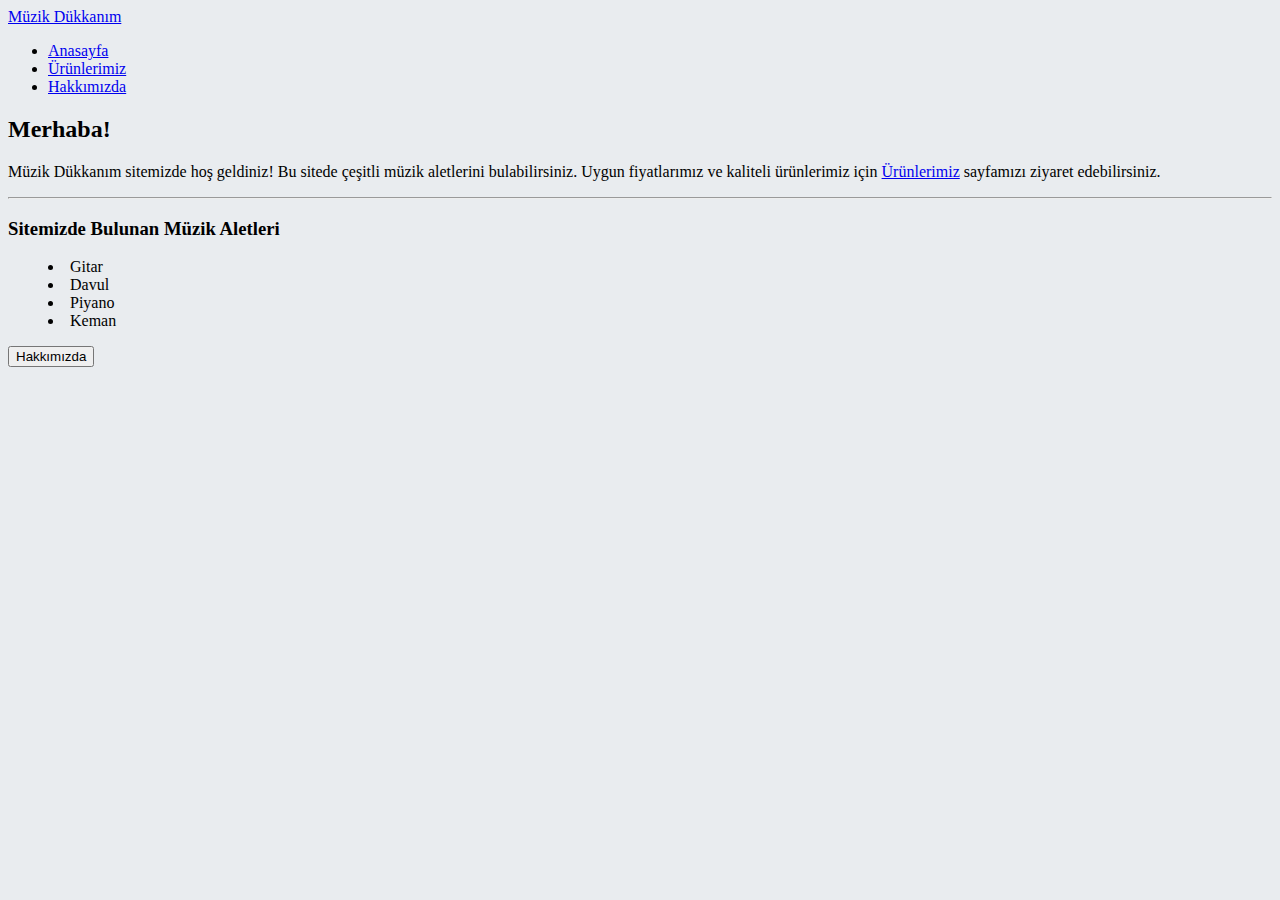
<file: index.html>
<!DOCTYPE html>
<html lang="en">

<head>
    <meta charset="UTF-8">
    <meta http-equiv="X-UA-Compatible" content="IE=edge">
    <meta name="viewport" content="width=device-width, initial-scale=1.0">
    <link href="https://cdn.jsdelivr.net/npm/bootstrap@5.1.0/dist/css/bootstrap.min.css" rel="stylesheet"
        integrity="sha384-KyZXEAg3QhqLMpG8r+8fhAXLRk2vvoC2f3B09zVXn8CA5QIVfZOJ3BCsw2P0p/We" crossorigin="anonymous">
    <link rel="stylesheet" href="css/style.css">
    <title>Müzik Dükkanım</title>
</head>

<body>
    <nav class="navbar navbar-dark bg-dark navbar-expand">
        <div class="container-fluid">
            <a class="navbar-brand text-danger goToHomepageFromTitle" href="#">Müzik Dükkanım</a>
            <div class="collapse navbar-collapse" id="navbarNav">
                <ul class="navbar-nav">
                    <li class="nav-item">
                        <a class="nav-link active goToHomepageFromNavbar" aria-current="page" href="#">Anasayfa</a>
                    </li>
                    <li class="nav-item">
                        <a class="nav-link goToProducts" href="#">Ürünlerimiz</a>
                    </li>
                    <li class="nav-item">
                        <a class="nav-link goToAboutUsFromNavbar" href="#">Hakkımızda</a>
                    </li>
                </ul>
            </div>
        </div>
    </nav>

    <div id="homepage" class="text-center">
        <div class="jumbotron vh-100 p-5 bg-light">
            <h2 class="text-danger display-1">Merhaba!</h2>
            <p>Müzik Dükkanım sitemizde hoş geldiniz! Bu sitede çeşitli müzik aletlerini bulabilirsiniz. Uygun
                fiyatlarımız ve kaliteli ürünlerimiz için <a class="text-decoration-none goToProducts" href="#">Ürünlerimiz</a>
                sayfamızı ziyaret edebilirsiniz.</p>

            <hr>

            <h3 class="text-warning">Sitemizde Bulunan Müzik Aletleri</h3>

            <ul>
                <li>Gitar</li>
                <li>Davul</li>
                <li>Piyano</li>
                <li>Keman</li>
            </ul>

            <button class="btn btn-primary goToAboutUsFromButton" type="button">Hakkımızda</button>
        </div>
    </div>

    <div id="products">
        <div class="container">
            <h2 class="display-2 products-title text-center">Ürünlerimiz</h2>
            <div class="row">
                <div class="col-4">
                    <div class="card">
                        <img src="assets/instrument-1.jpg" class="card-img-top" alt="Instrument Image">
                        <div class="card-body">
                            <h5 class="card-title">Card title</h5>
                            <h6><span class="badge bg-secondary">6000TL</span></h6>
                        </div>
                    </div>
                </div>
                <div class="col-4">
                    <div class="card">
                        <img src="assets/instrument-2.jpg" class="card-img-top" alt="Instrument Image">
                        <div class="card-body">
                            <h5 class="card-title">Card title</h5>
                            <h6><span class="badge bg-secondary">6000TL</span></h6>
                        </div>
                    </div>
                </div>
                <div class="col-4">
                    <div class="card">
                        <img src="assets/instrument-3.jpg" class="card-img-top" alt="Instrument Image">
                        <div class="card-body">
                            <h5 class="card-title">Card title</h5>
                            <h6><span class="badge bg-secondary">6000TL</span></h6>
                        </div>
                    </div>
                </div>
                <div class="col-4">
                    <div class="card">
                        <img src="assets/instrument-4.jpg" class="card-img-top" alt="Instrument Image">
                        <div class="card-body">
                            <h5 class="card-title">Card title</h5>
                            <h6><span class="badge bg-secondary">6000TL</span></h6>
                        </div>
                    </div>
                </div>
                <div class="col-4">
                    <div class="card">
                        <img src="assets/instrument-5.jpg" class="card-img-top" alt="Instrument Image">
                        <div class="card-body">
                            <h5 class="card-title">Card title</h5>
                            <h6><span class="badge bg-secondary">6000TL</span></h6>
                        </div>
                    </div>
                </div>
                <div class="col-4">
                    <div class="card">
                        <img src="assets/instrument-6.jpg" class="card-img-top" alt="Instrument Image">
                        <div class="card-body">
                            <h5 class="card-title">Card title</h5>
                            <h6><span class="badge bg-secondary">6000TL</span></h6>
                        </div>
                    </div>
                </div>
            </div>
        </div>
    </div>

    <div id="aboutus">
        <h2 class="display-2 aboutus-title text-center">Hakkımızda</h2>
        <div class="container text-start">
            <p>Müzik Dükkanım 2021 yılında Cengiz C. Mataracı, Furkan Tolga Yücel ve Mehmet Aziz Algüllü tarafından
                kurulmuştur. Çeşitli müzik aletlerini uygun fiyatlar ile buluşturmak için kurulmuştur.</p>
            <h3 class="text-warning">Sitemizde Bulunan Müzik Aletleri</h3>
            <p>Lorem ipsum dolor sit, amet consectetur adipisicing elit. Minima deserunt eveniet nesciunt facilis ex
                esse necessitatibus voluptates sed, corporis iure impedit omnis quia dicta sunt quos nisi rem eaque?
                Quas praesentium hic autem ullam ducimus.</p>
            <h3 class="text-warning">Misyonumuz</h3>
            <p>Lorem, ipsum dolor sit amet consectetur adipisicing elit. Eveniet ratione hic fugiat in. Minus cum velit aliquam in minima nam ipsa praesentium consectetur, quis rem perspiciatis amet! Ullam repellat, assumenda nam quae asperiores fuga, laborum molestias labore cupiditate atque modi nobis aperiam ipsa voluptatum nemo blanditiis mollitia! Voluptates, dolorum quidem?</p>
        </div>
    </div>

    <script src="script.js"></script>
</body>

</html>
</file>
<file: css/style.css>
body {
    background-color: #E9ECEF;
}

/* homepage */

#homepage ul {
    list-style-position: inside;
}

/* products  */

#products {
    display: none;
}

.card {
    width: 300px;
    margin-bottom: 35px;
}

.card-title, .products-title, .aboutus-title {
    color: purple;
}

/* aboutus  */

#aboutus {
    display: none;
}
</file>
